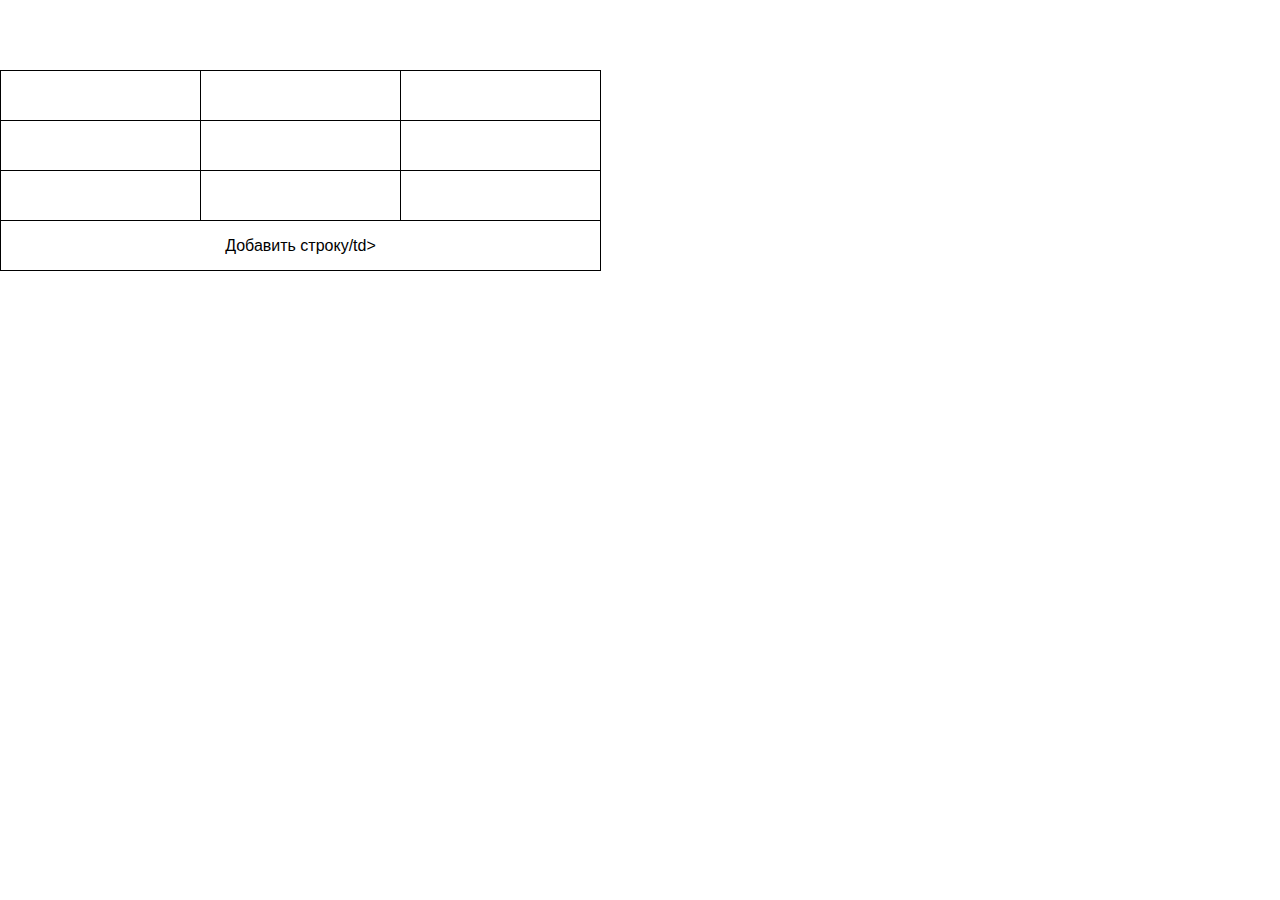
<file: Lesson-15/index.html>
<!DOCTYPE html>
<html lang="ru">
<head>
    <meta charset="UTF-8">
    <title>hw-15</title>
    <link rel="stylesheet" href="style/main.css">
    <script src="js/common.js" defer></script>
</head>
<body>
<table id="table">
    <tr>
        <td></td>
        <td></td>
        <td></td>
    </tr>
    <tr>
        <td></td>
        <td></td>
        <td></td>
    </tr>
    <tr>
        <td></td>
        <td></td>
        <td></td>
    </tr>
    <tr>
        <td class="button" colspan="3">Добавить строку/td>
    </tr>
</table>
</body>
</html>
</file>
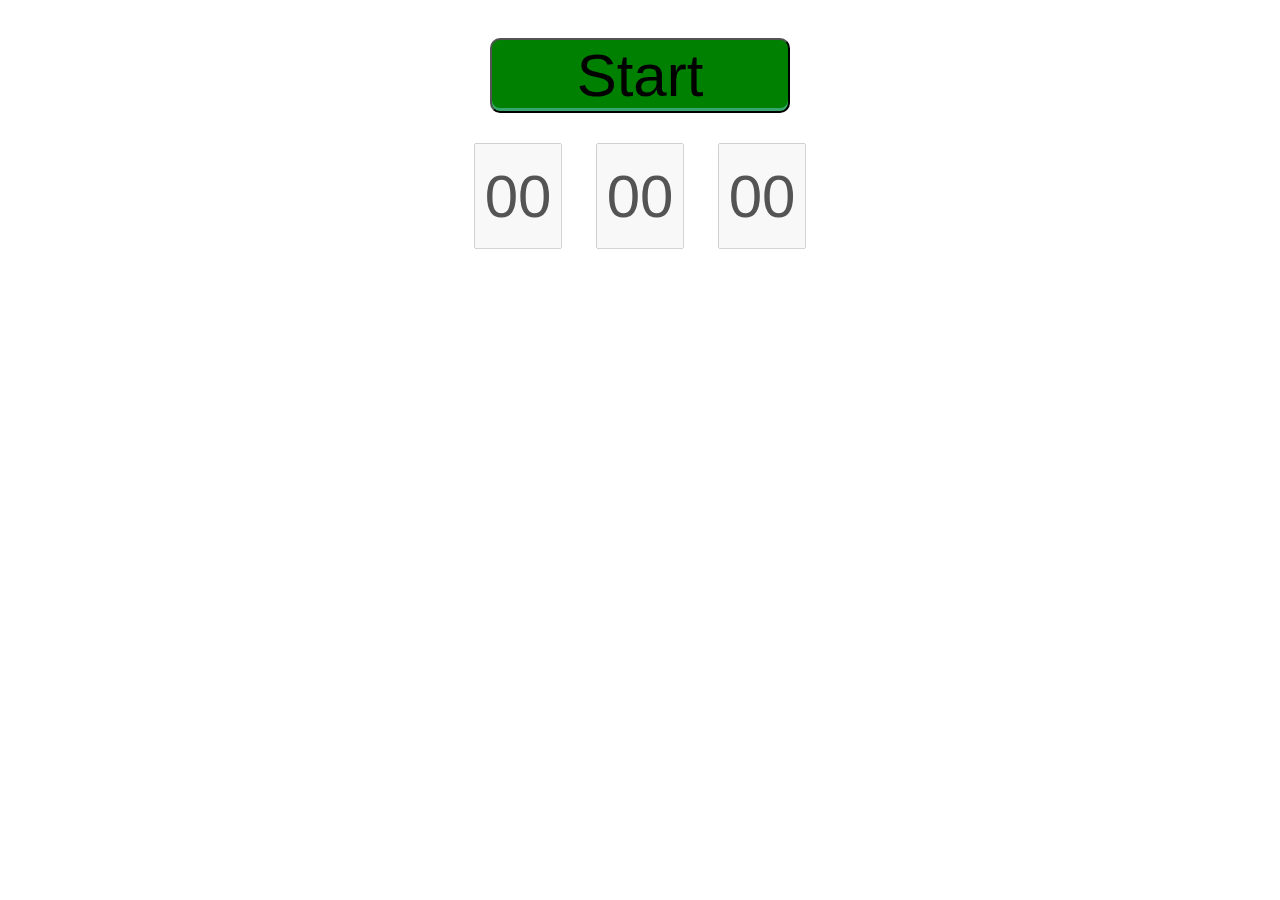
<file: Lesson-17/index.html>
<!doctype html>
<html lang="ru">
<head>
    <meta charset="UTF-8">
    <meta name="viewport"
          content="width=device-width, user-scalable=no, initial-scale=1.0, maximum-scale=1.0, minimum-scale=1.0">
    <meta http-equiv="X-UA-Compatible" content="ie=edge">
    <title>HM-17</title>
    <link rel="stylesheet" href="style/main.css">
    <script src="js/common.js" defer></script>
</head>
<body>
<div class="wrapper">

    <button class="button button__start js-button" data-text="Start">Start</button>

    <div class="displey">
        <input class="js-min" type="text" value="00" disabled>
        <input class="js-sec" type="text" value="00" disabled>
        <input class="js-mSec" type="text" value="00" disabled>
    </div>
</div>
</body>
</html>
</file>
<file: Lesson-15/style/main.css>
* {
  margin: 0;
  padding: 0;
  box-sizing: border-box; }

body {
  font-family: "aria", sans-serif; }

table {
  border: 1px solid black;
  margin-top: 70px;
  border-collapse: collapse; }
  table td {
    width: 200px;
    height: 50px;
    border: 1px solid black;
    text-align: center; }
    table td input {
      padding: 5px 10px; }
    table td.button {
      cursor: pointer; }

/*# sourceMappingURL=main.css.map */
</file>
<file: Lesson-17/style/main.css>
.wrapper {
  margin: 0 auto;
  width: 900px;
  display: -webkit-box;
  display: -ms-flexbox;
  display: flex;
  -webkit-box-orient: vertical;
  -webkit-box-direction: normal;
      -ms-flex-direction: column;
          flex-direction: column;
  -webkit-box-align: center;
      -ms-flex-align: center;
          align-items: center;
}

input {
  height: 100px;
  font-size: 60px;
  width: 80px;
  text-align: center;
}

input + input {
  margin-left: 30px;
}

.button {
  border-radius: 10px;
}

.button__start {
  width: 300px;
  -webkit-box-shadow: 0 -3px #35a76e inset;
          box-shadow: 0 -3px #35a76e inset;
  font-size: 60px;
  margin-bottom: 30px;
  background-color: green;
  margin-top: 30px;
}

.button__reset {
  width: 200px;
  background-color: red;
  color: white;
  font-size: 60px;
  margin: 30px;
}

.button__revers {
  width: 320px;
  font-size: 60px;
  margin-bottom: 20px;
  background-color: #c8ad0f;
  margin-top: 30px;
  color: white;
}

.button__save {
  width: 200px;
  background-color: grey;
  color: white;
  font-size: 60px;
  margin-bottom: 20px;
}

li {
  font-size: 40px;
}
/*# sourceMappingURL=main.css.map */
</file>
